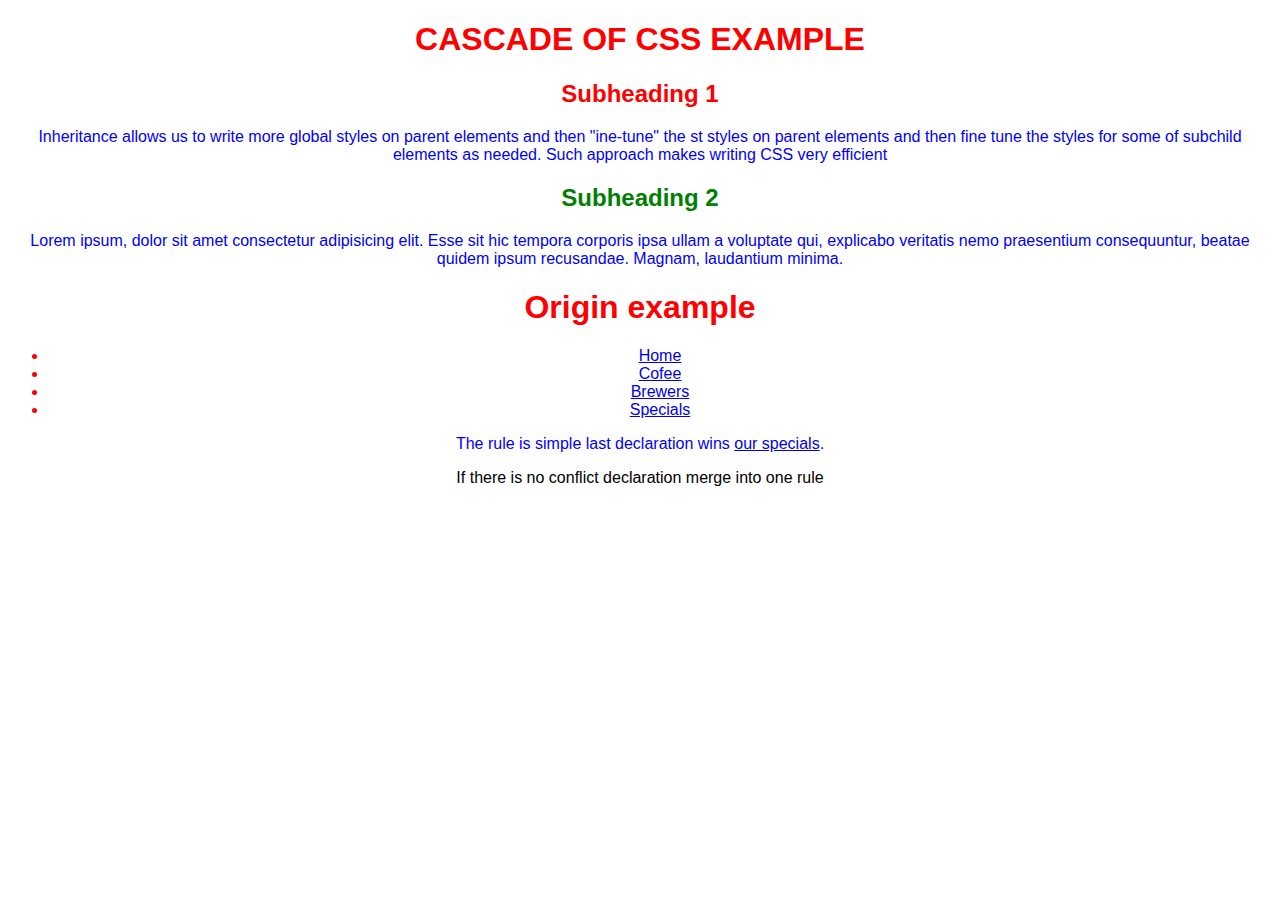
<file: Inheritance.html>
<!DOCTYPE html>
<html lang="en">
<head>
    <meta charset="UTF-8">
    <meta name="viewport" content="width=device-width, initial-scale=1.0">
    <meta http-equiv="X-UA-Compatible" content="ie=edge">
    <title>Inheritance</title>
    <!----<link rel="stylesheet" href="OrignMerge.css" type="text/css"/>-->
    <link rel="stylesheet" href="https://use.fontawesome.com/releases/v5.7.0/css/all.css" integrity="sha384-lZN37f5QGtY3VHgisS14W3ExzMWZxybE1SJSEsQp9S+oqd12jhcu+A56Ebc1zFSJ" crossorigin="anonymous"/>
    
    <style>
        body{
            color:red;
            text-align: center;
            font-family: helvetica;
        }
            p{
                color:blue;
            }
    </style>
</head>

<body>
    <header class="page-header">
        <h1>CASCADE OF CSS EXAMPLE</h1>
        <h2>Subheading 1</h2>
        <p>Inheritance allows us to write more global styles on parent elements and then "ine-tune" the st
            styles on parent elements and then fine tune the styles for some of subchild elements as needed. Such approach makes writing CSS very efficient
        </p>
        <h2 style="color:green;">Subheading 2</h2>
        <p>Lorem ipsum, dolor sit amet consectetur adipisicing elit. Esse sit hic tempora corporis ipsa ullam a voluptate qui, explicabo veritatis nemo praesentium consequuntur, beatae quidem ipsum recusandae. Magnam, laudantium minima.</p>
        <h1 class="title" id="page-title">Origin example</h1>
        <nav>
            <ul class="nav" id="main-nav">
                <li><a href="/">Home</a></li>
                <li><a href="/cofee">Cofee</a></li>
                <li><a href="/brewers">Brewers</a></li>
                <li><a href="/specials" class="features" >Specials</a></li>
            </ul>
        </nav>
    </header>
    <main>
        <p>
        The rule is simple last declaration wins
        <a href="/specials" class="featured">our specials</a>.
        </p>
        <p style="color:black;">If there is no conflict declaration merge into one rule</p>
    </main>

</body>
</html>
</file>
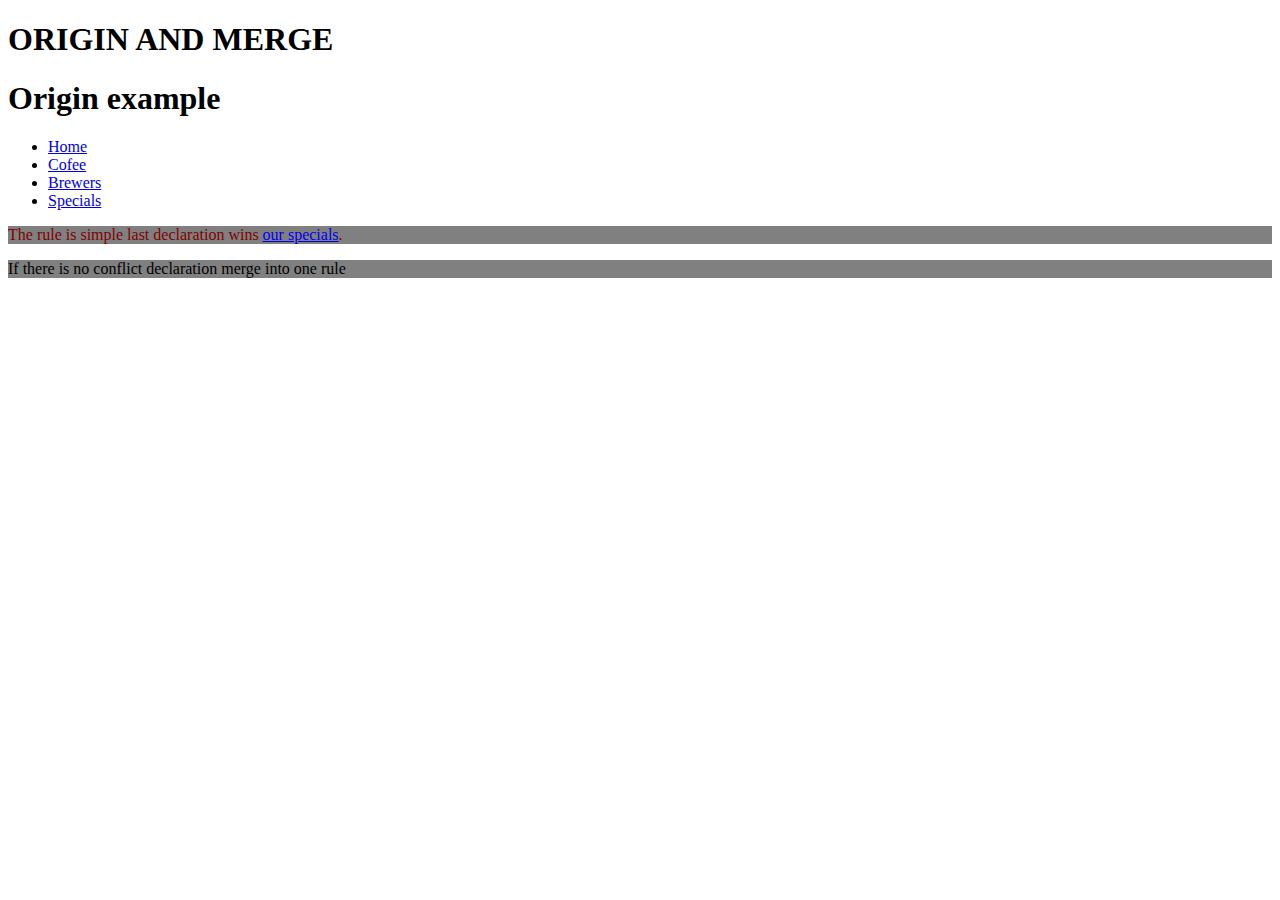
<file: Origin&Merge.html>
<!DOCTYPE html>
<html lang="en">
<head>
    <meta charset="UTF-8">
    <meta name="viewport" content="width=device-width, initial-scale=1.0">
    <meta http-equiv="X-UA-Compatible" content="ie=edge">
    <title>Youtube page</title>
    <link rel="stylesheet" href="OrignMerge.css" type="text/css"/>
    <link rel="stylesheet" href="https://use.fontawesome.com/releases/v5.7.0/css/all.css" integrity="sha384-lZN37f5QGtY3VHgisS14W3ExzMWZxybE1SJSEsQp9S+oqd12jhcu+A56Ebc1zFSJ" crossorigin="anonymous"/>
    
    <style>
            p{
                color:maroon;
            }
    </style>
</head>

<body>
    <header class="page-header">
        <h1>ORIGIN AND MERGE</h1>
        <h1 class="title" id="page-title">Origin example</h1>
        <nav>
            <ul class="nav" id="main-nav">
                <li><a href="/">Home</a></li>
                <li><a href="/cofee">Cofee</a></li>
                <li><a href="/brewers">Brewers</a></li>
                <li><a href="/specials" class="features" >Specials</a></li>
            </ul>
        </nav>
    </header>
    <main>
        <p>
        The rule is simple last declaration wins
        <a href="/specials" class="featured">our specials</a>.
        </p>
        <p style="color:black;">If there is no conflict declaration merge into one rule</p>
    </main>

</body>
</html>
</file>
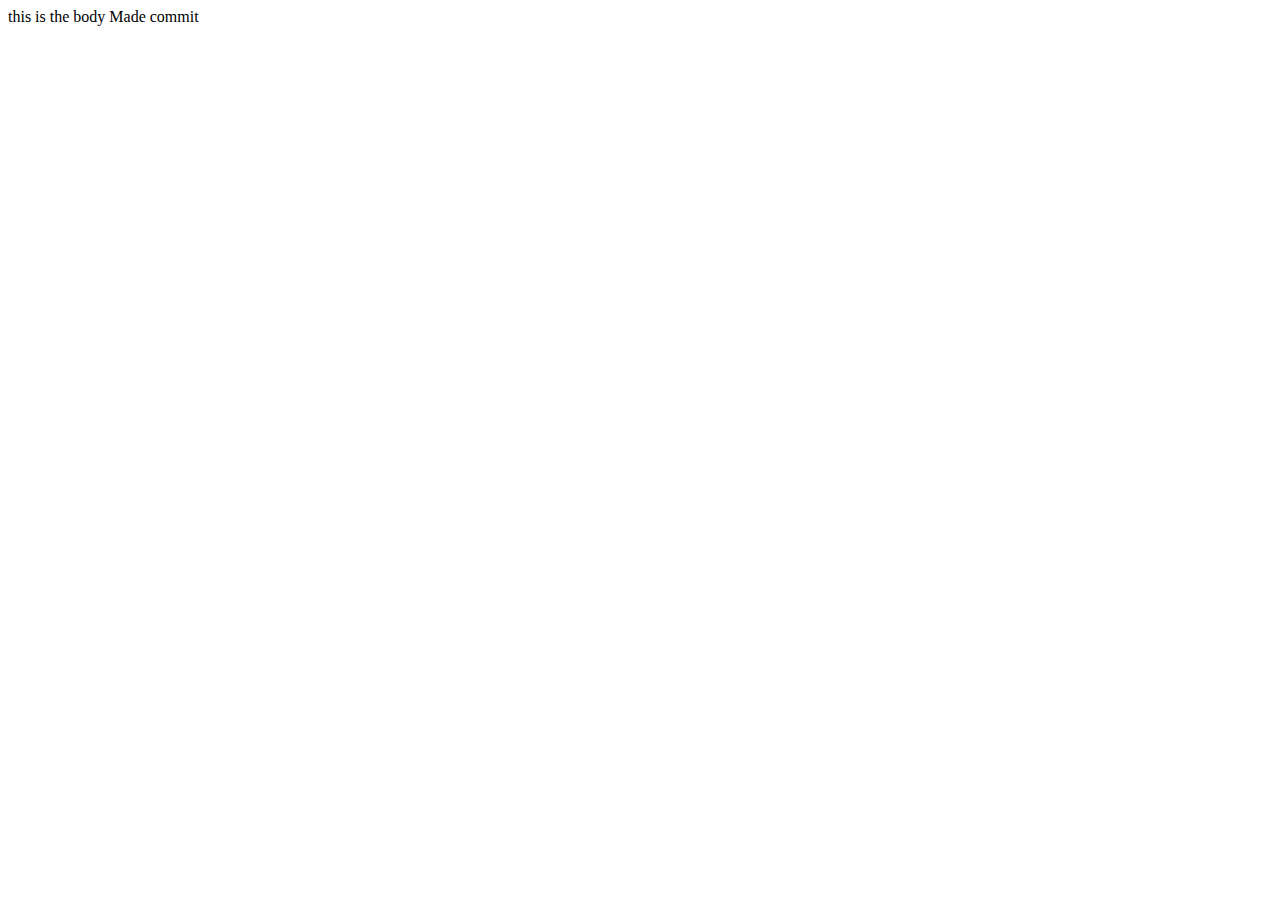
<file: position.html>
<!DOCTYPE html>
<html lang="en">
<head>
  <meta charset="UTF-8">
  <meta name="viewport" content="width=device-width, initial-scale=1.0">
  <meta http-equiv="X-UA-Compatible" content="ie=edge">
  <title>Document</title>
</head>

<body>
  this is the body
</body>
</html>
Made commit
</file>
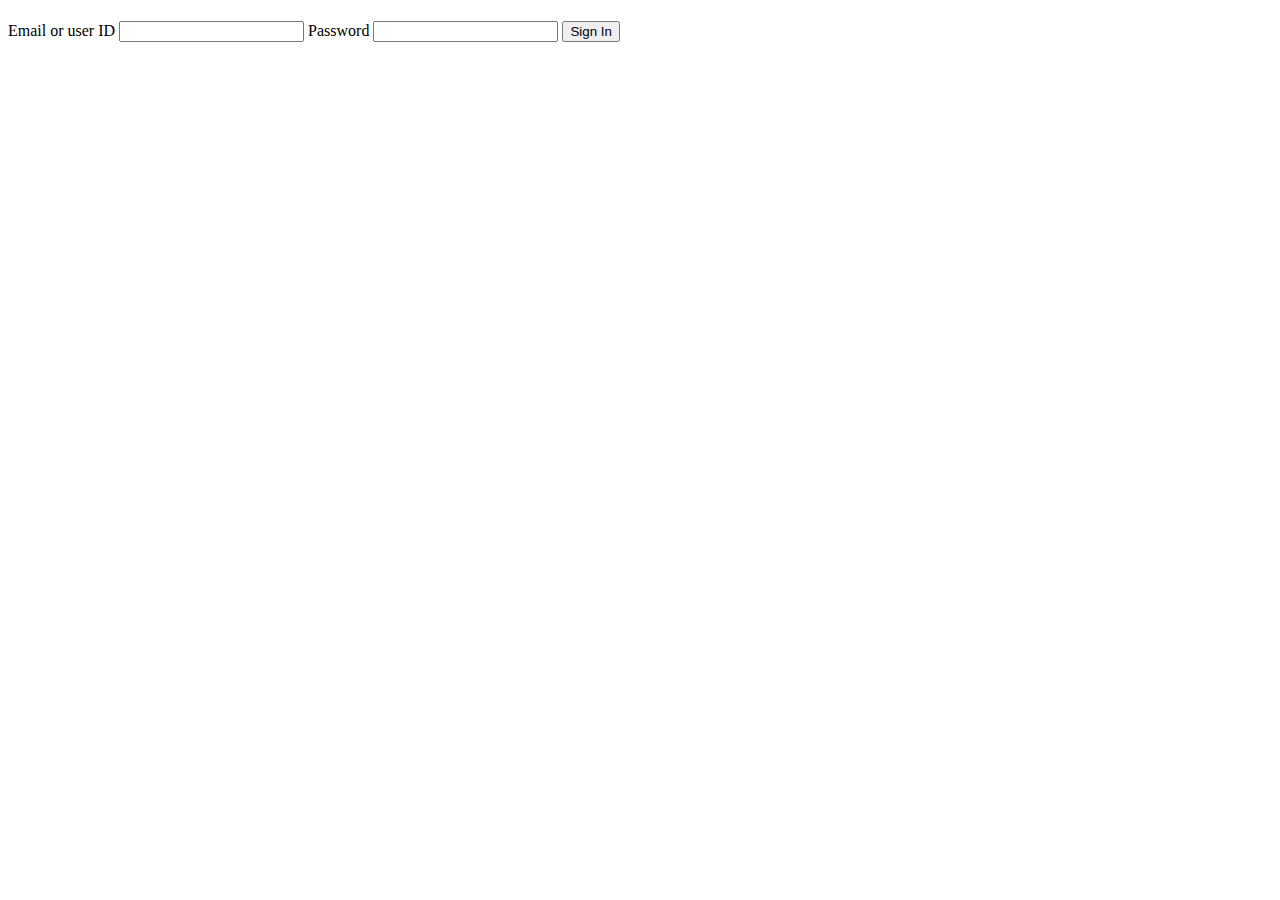
<file: Position.html>
<!DOCTYPE html>
<html lang="en">
<head>
    <meta charset="UTF-8">
    <meta name="viewport" content="width=device-width, initial-scale=1.0">
    <meta http-equiv="X-UA-Compatible" content="ie=edge">
    <title>Document</title>
    <link rel="stylesheet" href="Position.css">
</head>
<body>
        <body>
                <header>
                <h1></h1>
                </header>
                <div class="container">
                    <main class="main">
                            <aside class="signup-container">
                                <label for="pasword">Email or user ID</label>
                                        <input type="text" >

                                        <label for="email">Password</label>
                                        <input type="text" >
                                <button class="btn">Sign In

                                </button>
                                <div class="widget"></div>
                                <div class="widget"></div>
                            </aside>
                    </main>
                
                </div>
                </body>

</body>
</html>
</file>
<file: OrignMerge.css>
P{
  font-size: 130;
  background-color: gray;
  color: white;
  
}
</file>
<file: Position.css>
Another commit
</file>
